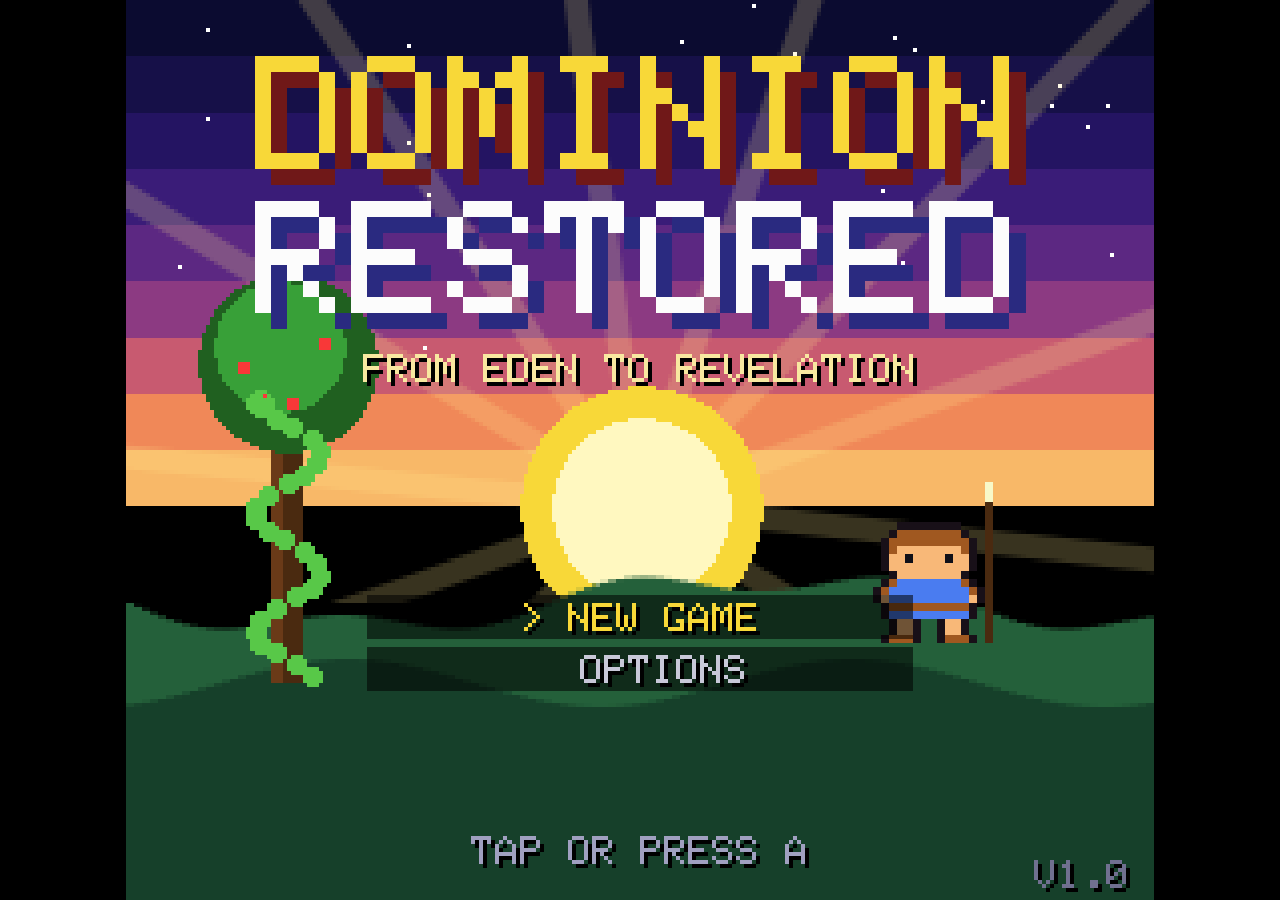
<file: index.html>
<!DOCTYPE html>
<html lang="en">
<head>
<meta charset="utf-8">
<meta name="viewport" content="width=device-width,initial-scale=1,maximum-scale=1,user-scalable=no,viewport-fit=cover">
<meta name="theme-color" content="#0b0b14">
<meta name="apple-mobile-web-app-capable" content="yes">
<meta name="mobile-web-app-capable" content="yes">
<meta name="apple-mobile-web-app-status-bar-style" content="black-translucent">
<meta name="description" content="Dominion Restored - an 8-bit, Bible-themed action adventure from Eden to Revelation.">
<title>Dominion Restored</title>
<link rel="manifest" href="manifest.webmanifest">
<link rel="icon" href="icon.svg" type="image/svg+xml">
<link rel="stylesheet" href="style.css">
</head>
<body>
<div id="app">
  <div id="stage"><canvas id="screen" width="256" height="224"></canvas></div>
  <div id="controls">
    <div id="dpad" aria-label="Move"><div id="knob"></div>
      <span class="arr u">&#9650;</span><span class="arr d">&#9660;</span><span class="arr l">&#9664;</span><span class="arr r">&#9654;</span>
    </div>
    <div id="mid">
      <button id="btnSel" class="pill" aria-label="Cycle item">ITEM</button>
      <button id="btnStart" class="pill" aria-label="Pause">START</button>
    </div>
    <div id="acts">
      <button id="btnB" class="act b" aria-label="Use item">B</button>
      <button id="btnA" class="act a" aria-label="Attack">A</button>
    </div>
  </div>
</div>
<noscript>Dominion Restored needs JavaScript.</noscript>
<script src="js/core.js"></script>
<script src="js/gfx.js"></script>
<script src="js/data.js"></script>
<script src="js/world.js"></script>
<script src="js/combat.js"></script>
<script src="js/bosses.js"></script>
<script src="js/render3d.js"></script>
<script src="js/game.js"></script>
<script src="js/minigames.js"></script>
</body>
</html>
</file>
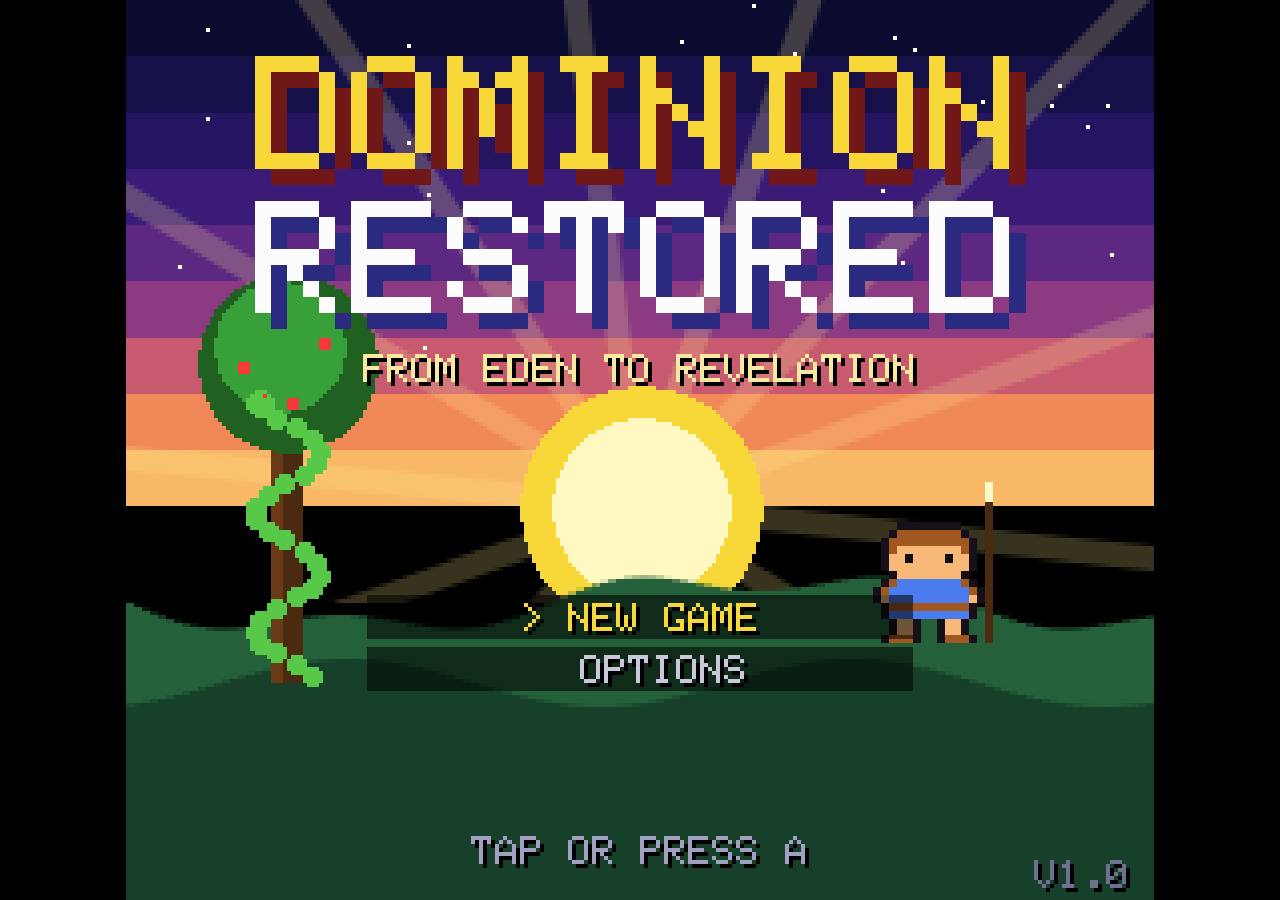
<file: maui/DominionRestored/wwwroot/game/index.html>
<!DOCTYPE html>
<html lang="en">
<head>
<meta charset="utf-8">
<meta name="viewport" content="width=device-width,initial-scale=1,maximum-scale=1,user-scalable=no,viewport-fit=cover">
<meta name="theme-color" content="#0b0b14">
<meta name="apple-mobile-web-app-capable" content="yes">
<meta name="mobile-web-app-capable" content="yes">
<meta name="apple-mobile-web-app-status-bar-style" content="black-translucent">
<meta name="description" content="Dominion Restored - an 8-bit, Bible-themed action adventure from Eden to Revelation.">
<title>Dominion Restored</title>
<link rel="icon" href="icon.svg" type="image/svg+xml">
<link rel="stylesheet" href="style.css">
</head>
<body>
<div id="app">
  <div id="stage"><canvas id="screen" width="256" height="224"></canvas></div>
  <div id="controls">
    <div id="dpad" aria-label="Move"><div id="knob"></div>
      <span class="arr u">&#9650;</span><span class="arr d">&#9660;</span><span class="arr l">&#9664;</span><span class="arr r">&#9654;</span>
    </div>
    <div id="mid">
      <button id="btnSel" class="pill" aria-label="Cycle item">ITEM</button>
      <button id="btnStart" class="pill" aria-label="Pause">START</button>
    </div>
    <div id="acts">
      <button id="btnB" class="act b" aria-label="Use item">B</button>
      <button id="btnA" class="act a" aria-label="Attack">A</button>
    </div>
  </div>
</div>
<noscript>Dominion Restored needs JavaScript.</noscript>
<script src="js/core.js"></script>
<script src="js/gfx.js"></script>
<script src="js/data.js"></script>
<script src="js/world.js"></script>
<script src="js/combat.js"></script>
<script src="js/bosses.js"></script>
<script src="js/render3d.js"></script>
<script src="js/game.js"></script>
</body>
</html>
</file>
<file: style.css>
:root{--bg:#0b0b14;--pad:rgba(255,255,255,.10);--padb:rgba(255,255,255,.35);--gold:#f8c838}
*{box-sizing:border-box;-webkit-tap-highlight-color:transparent}
html,body{margin:0;height:100%;background:#000;overflow:hidden;touch-action:none;user-select:none;-webkit-user-select:none;-webkit-touch-callout:none;overscroll-behavior:none;font-family:monospace}
#app{position:fixed;inset:0;display:flex;flex-direction:column;background:var(--bg)}
#stage{flex:0 0 auto;display:flex;justify-content:center;background:#000;position:relative}
canvas{display:block;image-rendering:pixelated;image-rendering:crisp-edges;aspect-ratio:256/224;
  width:min(100vw,calc((100vh - 210px) * 256 / 224));width:min(100vw,calc((100dvh - 210px) * 256 / 224));background:#000}
/* 3D view: the WebGL canvas sits under the 2D canvas, which keeps the HUD and menus */
#screen{position:relative;z-index:1}
body.view3d #screen{background:transparent}
#gl{position:absolute;z-index:0;aspect-ratio:auto;max-width:none;pointer-events:none}
#controls{flex:1 1 auto;position:relative;min-height:190px;padding-bottom:env(safe-area-inset-bottom)}
#dpad{position:absolute;left:max(14px,env(safe-area-inset-left));bottom:calc(18px + env(safe-area-inset-bottom));width:150px;height:150px;border-radius:50%;
  background:radial-gradient(circle,var(--pad),rgba(255,255,255,.04));border:3px solid var(--padb);touch-action:none}
#dpad .arr{position:absolute;color:rgba(255,255,255,.45);font-size:16px;line-height:1}
#dpad .u{left:50%;top:8px;transform:translateX(-50%)}#dpad .d{left:50%;bottom:8px;transform:translateX(-50%)}
#dpad .l{top:50%;left:10px;transform:translateY(-50%)}#dpad .r{top:50%;right:10px;transform:translateY(-50%)}
#knob{position:absolute;left:50%;top:50%;width:56px;height:56px;margin:-28px 0 0 -28px;border-radius:50%;background:rgba(248,200,56,.35);border:3px solid rgba(248,200,56,.8);pointer-events:none;transition:transform .04s}
#mid{position:absolute;left:50%;bottom:calc(14px + env(safe-area-inset-bottom));transform:translateX(-50%);display:flex;flex-direction:column;gap:10px;align-items:center}
.pill{font:bold 13px monospace;letter-spacing:1px;color:#fff;background:rgba(255,255,255,.14);border:2px solid var(--padb);border-radius:14px;padding:9px 12px;min-width:74px;touch-action:none}
.act{position:absolute;width:78px;height:78px;border-radius:50%;font:bold 26px monospace;color:#fff;border:3px solid rgba(255,255,255,.55);touch-action:none}
.act.a{right:max(16px,env(safe-area-inset-right));bottom:calc(30px + env(safe-area-inset-bottom));background:rgba(200,50,50,.55)}
.act.b{right:calc(max(16px,env(safe-area-inset-right)) + 88px);bottom:calc(76px + env(safe-area-inset-bottom));background:rgba(50,100,210,.55)}
.act.on,.pill.on{filter:brightness(1.8)}
/* narrow phones: slightly smaller controls so nothing overlaps */
@media (max-width:420px){
  #dpad{width:126px;height:126px;left:max(8px,env(safe-area-inset-left))}
  #knob{width:46px;height:46px;margin:-23px 0 0 -23px}
  .act{width:62px;height:62px;font-size:21px}
  .act.a{right:max(8px,env(safe-area-inset-right));bottom:calc(24px + env(safe-area-inset-bottom))}
  .act.b{right:calc(max(8px,env(safe-area-inset-right)) + 68px);bottom:calc(66px + env(safe-area-inset-bottom))}
  .pill{min-width:64px;padding:8px 6px;font-size:12px}
}
/* landscape phones: game fills the height, controls float over the sides */
@media (orientation:landscape) and (max-height:560px){
  #app{flex-direction:row}
  #stage{position:absolute;inset:0;background:#000}
  canvas{height:100vh;height:100dvh;width:auto;max-width:100vw}
  #controls{position:absolute;inset:0;pointer-events:none;min-height:0}
  #controls>*{pointer-events:auto}
  #dpad{width:130px;height:130px;bottom:calc(14px + env(safe-area-inset-bottom))}
  #knob{width:48px;height:48px;margin:-24px 0 0 -24px}
  .act{width:66px;height:66px;font-size:22px}
  .act.a{bottom:calc(18px + env(safe-area-inset-bottom))}
  .act.b{right:calc(max(16px,env(safe-area-inset-right)) + 74px);bottom:calc(60px + env(safe-area-inset-bottom))}
  #mid{left:auto;right:max(16px,env(safe-area-inset-right));top:10px;bottom:auto;transform:none;flex-direction:row}
  .pill{padding:6px 9px;min-width:0;font-size:11px;opacity:.7}
  #dpad,.act{opacity:.62}
}
/* desktop: keep the pad out of the way */
@media (hover:hover) and (pointer:fine) and (min-width:900px){
  #controls{display:none}
  canvas{width:min(100vw,calc(100vh * 256 / 224));width:min(100vw,calc(100dvh * 256 / 224))}
}
</file>
<file: maui/DominionRestored/wwwroot/game/style.css>
:root{--bg:#0b0b14;--pad:rgba(255,255,255,.10);--padb:rgba(255,255,255,.35);--gold:#f8c838}
*{box-sizing:border-box;-webkit-tap-highlight-color:transparent}
html,body{margin:0;height:100%;background:#000;overflow:hidden;touch-action:none;user-select:none;-webkit-user-select:none;-webkit-touch-callout:none;overscroll-behavior:none;font-family:monospace}
#app{position:fixed;inset:0;display:flex;flex-direction:column;background:var(--bg)}
#stage{flex:0 0 auto;display:flex;justify-content:center;background:#000;position:relative}
canvas{display:block;image-rendering:pixelated;image-rendering:crisp-edges;aspect-ratio:256/224;
  width:min(100vw,calc((100vh - 210px) * 256 / 224));width:min(100vw,calc((100dvh - 210px) * 256 / 224));background:#000}
/* 3D view: the WebGL canvas sits under the 2D canvas, which keeps the HUD and menus */
#screen{position:relative;z-index:1}
body.view3d #screen{background:transparent}
#gl{position:absolute;z-index:0;aspect-ratio:auto;max-width:none;pointer-events:none}
#controls{flex:1 1 auto;position:relative;min-height:190px;padding-bottom:env(safe-area-inset-bottom)}
#dpad{position:absolute;left:max(14px,env(safe-area-inset-left));bottom:calc(18px + env(safe-area-inset-bottom));width:150px;height:150px;border-radius:50%;
  background:radial-gradient(circle,var(--pad),rgba(255,255,255,.04));border:3px solid var(--padb);touch-action:none}
#dpad .arr{position:absolute;color:rgba(255,255,255,.45);font-size:16px;line-height:1}
#dpad .u{left:50%;top:8px;transform:translateX(-50%)}#dpad .d{left:50%;bottom:8px;transform:translateX(-50%)}
#dpad .l{top:50%;left:10px;transform:translateY(-50%)}#dpad .r{top:50%;right:10px;transform:translateY(-50%)}
#knob{position:absolute;left:50%;top:50%;width:56px;height:56px;margin:-28px 0 0 -28px;border-radius:50%;background:rgba(248,200,56,.35);border:3px solid rgba(248,200,56,.8);pointer-events:none;transition:transform .04s}
#mid{position:absolute;left:50%;bottom:calc(14px + env(safe-area-inset-bottom));transform:translateX(-50%);display:flex;flex-direction:column;gap:10px;align-items:center}
.pill{font:bold 13px monospace;letter-spacing:1px;color:#fff;background:rgba(255,255,255,.14);border:2px solid var(--padb);border-radius:14px;padding:9px 12px;min-width:74px;touch-action:none}
.act{position:absolute;width:78px;height:78px;border-radius:50%;font:bold 26px monospace;color:#fff;border:3px solid rgba(255,255,255,.55);touch-action:none}
.act.a{right:max(16px,env(safe-area-inset-right));bottom:calc(30px + env(safe-area-inset-bottom));background:rgba(200,50,50,.55)}
.act.b{right:calc(max(16px,env(safe-area-inset-right)) + 88px);bottom:calc(76px + env(safe-area-inset-bottom));background:rgba(50,100,210,.55)}
.act.on,.pill.on{filter:brightness(1.8)}
/* narrow phones: slightly smaller controls so nothing overlaps */
@media (max-width:420px){
  #dpad{width:126px;height:126px;left:max(8px,env(safe-area-inset-left))}
  #knob{width:46px;height:46px;margin:-23px 0 0 -23px}
  .act{width:62px;height:62px;font-size:21px}
  .act.a{right:max(8px,env(safe-area-inset-right));bottom:calc(24px + env(safe-area-inset-bottom))}
  .act.b{right:calc(max(8px,env(safe-area-inset-right)) + 68px);bottom:calc(66px + env(safe-area-inset-bottom))}
  .pill{min-width:64px;padding:8px 6px;font-size:12px}
}
/* landscape phones: game fills the height, controls float over the sides */
@media (orientation:landscape) and (max-height:560px){
  #app{flex-direction:row}
  #stage{position:absolute;inset:0;background:#000}
  canvas{height:100vh;height:100dvh;width:auto;max-width:100vw}
  #controls{position:absolute;inset:0;pointer-events:none;min-height:0}
  #controls>*{pointer-events:auto}
  #dpad{width:130px;height:130px;bottom:calc(14px + env(safe-area-inset-bottom))}
  #knob{width:48px;height:48px;margin:-24px 0 0 -24px}
  .act{width:66px;height:66px;font-size:22px}
  .act.a{bottom:calc(18px + env(safe-area-inset-bottom))}
  .act.b{right:calc(max(16px,env(safe-area-inset-right)) + 74px);bottom:calc(60px + env(safe-area-inset-bottom))}
  #mid{left:auto;right:max(16px,env(safe-area-inset-right));top:10px;bottom:auto;transform:none;flex-direction:row}
  .pill{padding:6px 9px;min-width:0;font-size:11px;opacity:.7}
  #dpad,.act{opacity:.62}
}
/* desktop: keep the pad out of the way */
@media (hover:hover) and (pointer:fine) and (min-width:900px){
  #controls{display:none}
  canvas{width:min(100vw,calc(100vh * 256 / 224));width:min(100vw,calc(100dvh * 256 / 224))}
}
</file>
